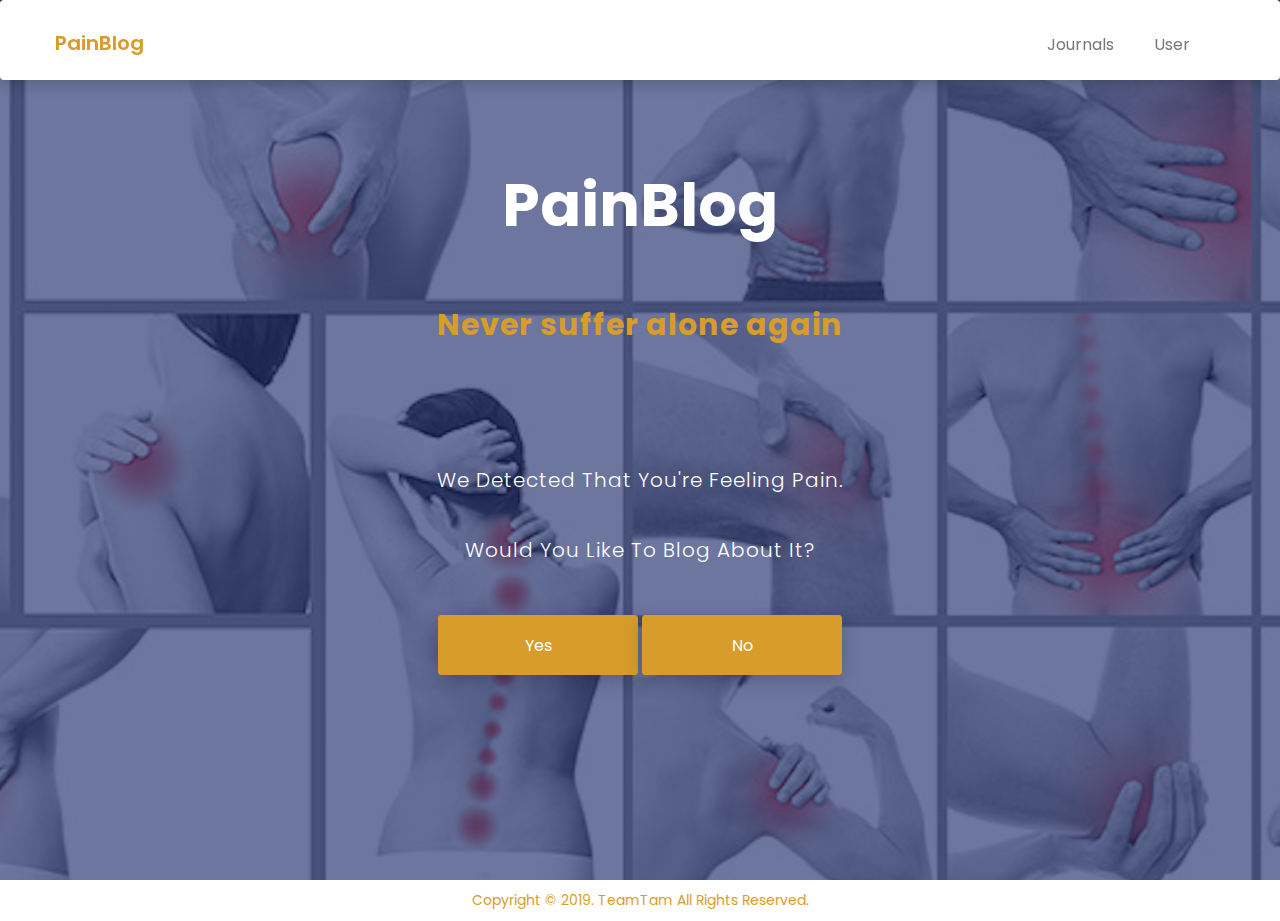
<file: Website/index.html>
<!doctype html>
<html class="no-js" lang="en">

    <head>
        <!-- meta data -->
        <meta charset="utf-8">
        <meta http-equiv="X-UA-Compatible" content="IE=edge">
        <meta name="viewport" content="width=device-width, initial-scale=1">
        <!-- The above 3 meta tags *must* come first in the head; any other head content must come *after* these tags -->

        <!--font-family-->
		<link href="https://fonts.googleapis.com/css?family=Poppins:100,200,300,400,500,600,700,800,900&amp;subset=devanagari,latin-ext" rel="stylesheet">
        
        <!-- title of site -->
        <title>PainBlog</title>

        <!-- For favicon png -->
		<link rel="shortcut icon" type="image/icon" href="assets/logo/favicon.png"/>
       
        <!--font-awesome.min.css-->
        <link rel="stylesheet" href="assets/css/font-awesome.min.css">

        <!--bootstrap.min.css-->
        <link rel="stylesheet" href="assets/css/bootstrap.min.css">
		
        <!--style.css-->
        <link rel="stylesheet" href="assets/css/style1.css">
        
    </head>
	
	<body>
		
		<!-- top-area Start -->
		<header class="top-area">
			<div class="header-area">
				<!-- Start Navigation -->
			    <nav class="navbar navbar-default bootsnav navbar-fixed dark no-background">

			        <div class="container">

			            <!-- Start Header Navigation -->
			            <div class="navbar-header">
			                <a class="navbar-brand" href="index.html">PainBlog</a>
			            </div><!--/.navbar-header-->
			            <!-- End Header Navigation -->
							<!-- Collect the nav links, forms, and other content for toggling -->
							<div class="collapse navbar-collapse menu-ui-design" id="navbar-menu">
									<ul class="nav navbar-nav navbar-right" data-in="fadeInDown" data-out="fadeOutUp">
										<li class="smooth-menu"><a href="public.php">Journals</a></li>
										<li class="smooth-menu"><a href="log.php">User</a></li>
									   
									</ul>
								</div>
	
			           
			        </div><!--/.container-->
			    </nav><!--/nav-->
			    <!-- End Navigation -->
			</div><!--/.header-area-->

		    <div class="clearfix"></div>

		</header><!-- /.top-area-->
		<!-- top-area End -->
	

		<section id="dashboard" class="dashboard">
			<div class="container">
				<div class="row">
					<div class="col-md-12 text-center">
						<div class="header-text">
							<h2>PainBlog</h2>
							<p><b>Never suffer alone again</b></p>
							<p><h4>We detected that you're feeling pain. </h4></p>
							<h4>Would you like to blog about it?</h4></p>
			 <!-- <a href="form.php">Yes</a> -->
			 	<a href="form.php">Yes</a>
              	<a href="post.html">No</a>
									</div>
                </div>
              </div>
            </div>
							
		</section><!--/.welcome-hero-->
		<!--welcome-hero end -->

		<!--footer-copyright start-->
		<footer id="footer-copyright" class="footer-copyright">
			<div class="container">
				<div class="hm-footer-copyright text-center">
					<p>Copyright &copy; 2019. TeamTam All rights reserved.</p>
				</div><!--/.text-center-->
			</div><!--/.container-->


        </footer><!--/.footer-copyright-->
		<!--footer-copyright end-->
		
		<!-- Include all js compiled plugins (below), or include individual files as needed -->


        
    </body>
	
</html>
</file>
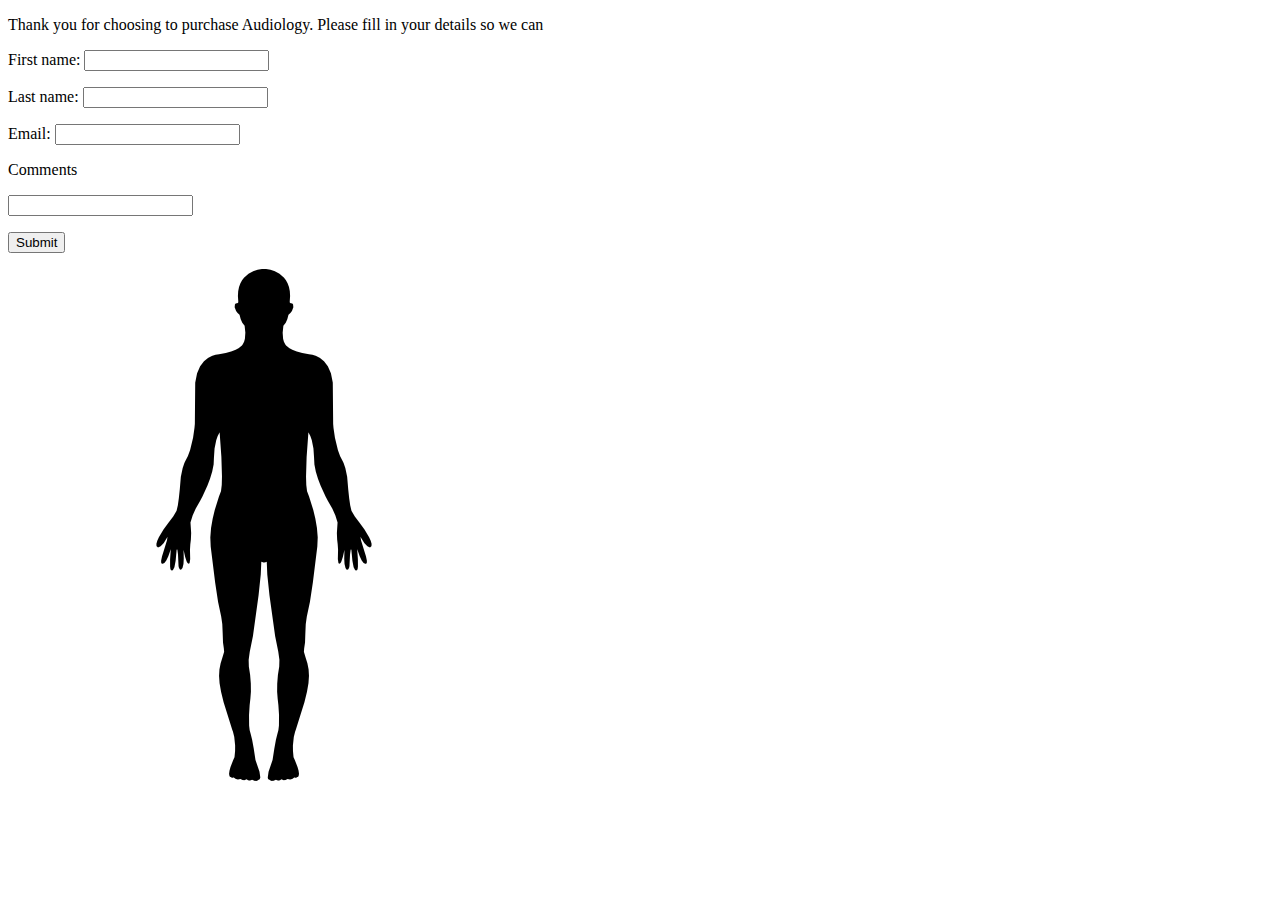
<file: Website/body.html>
<!DOCTYPE html>
<?php
session_start();
include ("connectDB.php");
?>


<html>
<head>
	<meta charset = 'utf-8'>
	<title> database test </title>
</head>
	<body>
		<p> Thank you for choosing to purchase Audiology. Please fill in your details so we can 
		<form name ="purchase" action="inserted.php" onsubmit="return validation()" method="GET">
		<div id="first_name">
			<p> First name: <input type="text" name="firstname"> </p>
			<div id="first_name_error"></div>
		</div>
		<div id="last_name">
			<p> Last name: <input type="text" name="lastname"></p>
			<div id="last_name_error"></div>
		</div>
		<div id="email">
			<p> Email: <input type="text" name="email"></p>
			<div id="email_error"></div>
		</div>
		<div id="comments">
			<p> Comments </p>
			<p> <input type="text" name="comments"></p>
		</div>
			<p> <input type="submit" value="Submit"></p>
		</form>
		<img src="./Images/body_vector.png" alt="test">
	</body>
</html>
</file>
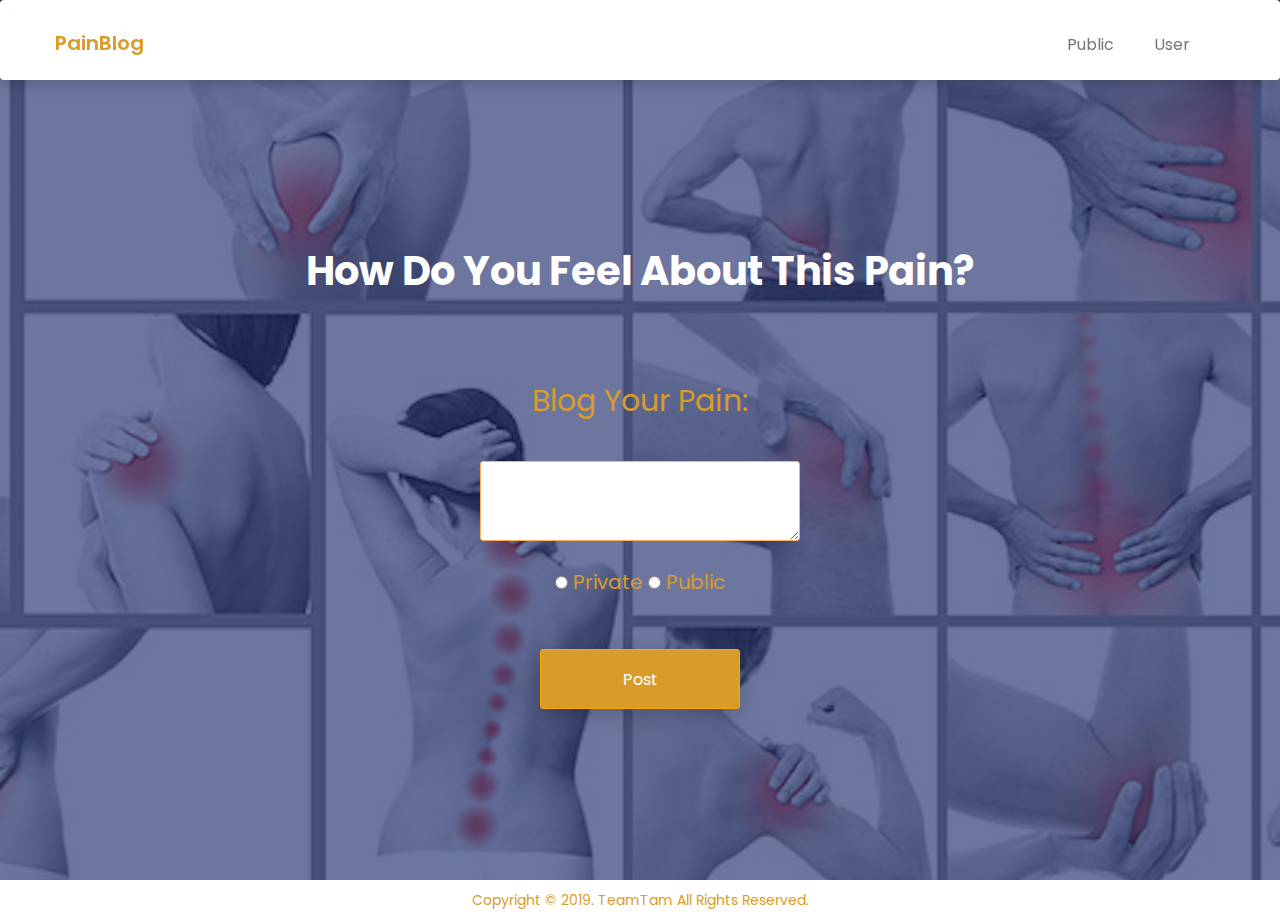
<file: Website/post.html>
<!DOCTYPE html>
<?php
session_start();
include("connectDB.php");
?>


<html class="no-js" lang="en">


		<head>
				<!-- meta data -->
				<meta charset="utf-8">
				<meta http-equiv="X-UA-Compatible" content="IE=edge">
				<meta name="viewport" content="width=device-width, initial-scale=1">
				<!-- The above 3 meta tags *must* come first in the head; any other head content must come *after* these tags -->
		
				<!--font-family-->
				<link href="https://fonts.googleapis.com/css?family=Poppins:100,200,300,400,500,600,700,800,900&amp;subset=devanagari,latin-ext" rel="stylesheet">
				
				<!-- title of site -->
				<title>Post-PainBlog</title>
		
				<!-- For favicon png -->
				<link rel="shortcut icon" type="image/icon" href="assets/logo/favicon.png"/>
			   
				<!--font-awesome.min.css-->
				<link rel="stylesheet" href="assets/css/font-awesome.min.css">
		
				<!--bootstrap.min.css-->
				<link rel="stylesheet" href="assets/css/bootstrap.min.css">
				
				<!--style.css-->
				<link rel="stylesheet" href="assets/css/style2.css">
			   
				<link href="https://fonts.googleapis.com/css?family=Nunito:900|Raleway" rel="stylesheet">
				<script src="https://ajax.googleapis.com/ajax/libs/jquery/3.3.1/jquery.min.js"></script>
			</head>
			
			

	<body>

		<!-- top-area Start -->
		<header class="top-area">
				<div class="header-area">
					<!-- Start Navigation -->
					<nav class="navbar navbar-default bootsnav navbar-fixed dark no-background">
	
						<div class="container">
	
							<!-- Start Header Navigation -->
							<div class="navbar-header">
								<a class="navbar-brand" href="index.html">PainBlog</a>
							</div>
							<!-- End Header Navigation -->
	
							<!-- Collect the nav links, forms, and other content for toggling -->
							<div class="collapse navbar-collapse menu-ui-design" id="navbar-menu">
								<ul class="nav navbar-nav navbar-right" data-in="fadeInDown" data-out="fadeOutUp">
									<li class="smooth-menu"><a href="public.php">Public</a></li>
									<li class="smooth-menu"><a href="log.php">User</a></li>
								   
								</ul>
							</div>
						</div>
					</nav>
					<!-- End Navigation -->
				</div>
					<div class="clearfix"></div>
		
				</header><!-- /.top-area-->
				<!-- top-area End -->

				<section id="dashboard" class="dashboard">
						<div class="container">
							<div class="row">
								<div class="col-md-12 text-center">
									<div class="header-text">
										<h2><b>How do you feel about this pain?</b></h2>
										<div id = "form">
												<form name = "body" action ="bloginserted.php" method = POST>
													<div id = "blog" class=“blog”>
														<h4>Blog your pain:</h4>
														<h3><textarea rows="4" cols="50" class="txtfield" name="reflection"></textarea> </h3>
<!-- 														<h3><input type ="text" class="txtfield" name="reflection"> </h3> -->
														<h5><input type="radio" name="optiontype" value="Private"> Private   
														   	<input type="radio" name="optiontype" value="Public"> Public 
														</h5>
													</div>
													<a> <input type="submit" id="submit" class="submit" value="Post"></a>
												</form>
											</div>
							</div>
						  </div>
						</div>
					</div>				
					</section><!--/.welcome-hero-->
					<!--welcome-hero end -->
			
					<!--footer-copyright start-->
					<footer id="footer-copyright" class="footer-copyright">
						<div class="container">
							<div class="hm-footer-copyright text-center">
								<p>Copyright &copy; 2019. TeamTam All rights reserved.</p>
							</div><!--/.text-center-->
						</div><!--/.container-->
			
			
					</footer><!--/.footer-copyright-->
					<!--footer-copyright end-->

	</body>
</html>
</file>
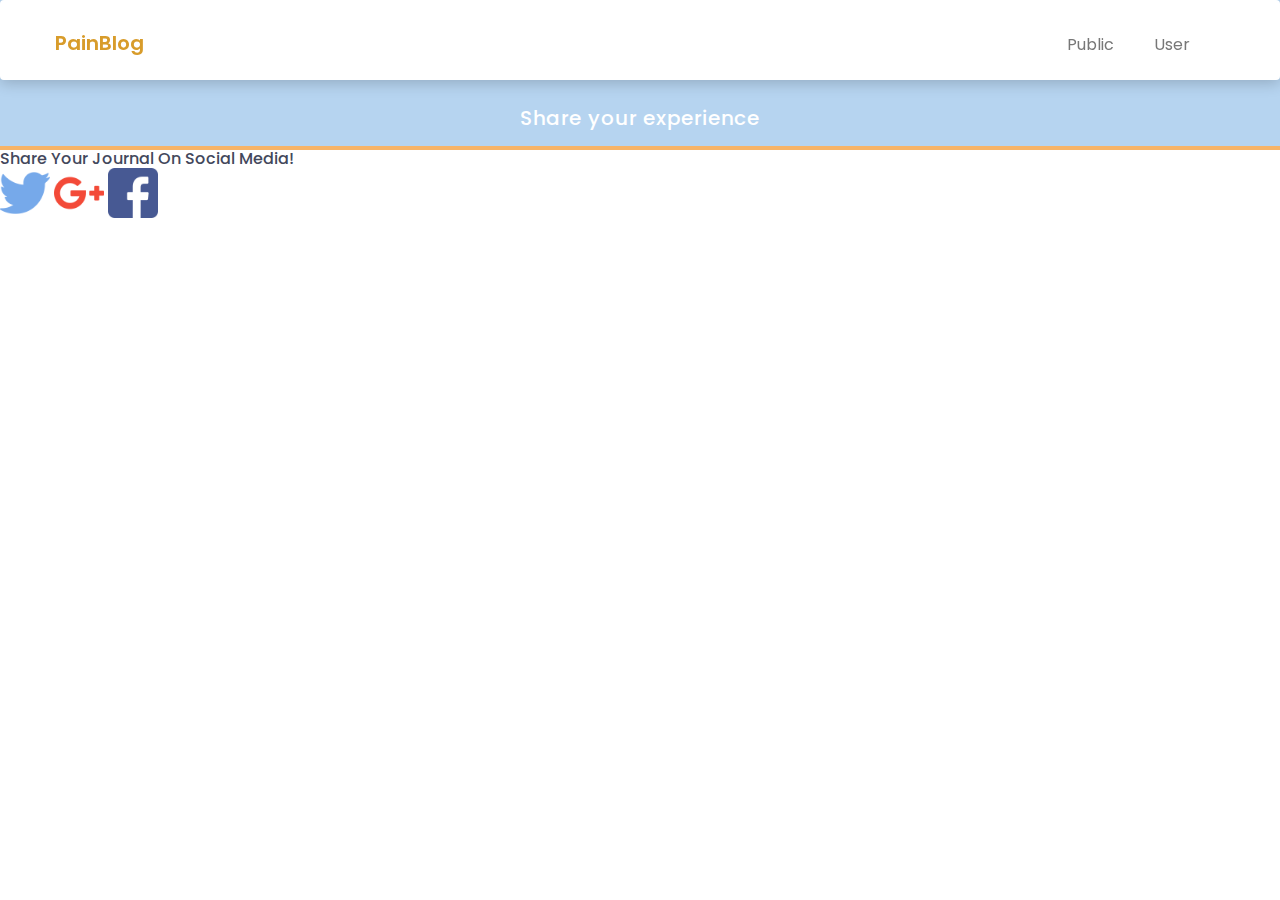
<file: Website/share.html>
<!DOCTYPE html> 
<html>
<head>
	<title>Share</title>
	<head>
	<!-- meta data -->
	<meta charset="utf-8">
	<meta http-equiv="X-UA-Compatible" content="IE=edge">
	<meta name="viewport" content="width=device-width, initial-scale=1">
	<!-- The above 3 meta tags *must* come first in the head; any other head content must come *after* these tags -->

	<!--font-family-->
	<link href="https://fonts.googleapis.com/css?family=Poppins:100,200,300,400,500,600,700,800,900&amp;subset=devanagari,latin-ext" rel="stylesheet">
	
	<!-- title of site -->
	<title>Sufferer</title>

	<!-- For favicon png -->
	<link rel="shortcut icon" type="image/icon" href="assets/logo/favicon.png"/>
   
	<!--font-awesome.min.css-->
	<link rel="stylesheet" href="assets/css/font-awesome.min.css">

	<!--bootstrap.min.css-->
	<link rel="stylesheet" href="assets/css/bootstrap.min.css">
	
	<!--style.css-->
	<link rel="stylesheet" href="assets/css/style_table.css">
   
	<link href="https://fonts.googleapis.com/css?family=Nunito:900|Raleway" rel="stylesheet">
	<script src="https://ajax.googleapis.com/ajax/libs/jquery/3.3.1/jquery.min.js"></script>
</head>
<body>
<div id="fb-root"></div>
<script async defer crossorigin="anonymous" src="https://connect.facebook.net/en_US/sdk.js#xfbml=1&version=v4.0"></script>
		<!-- top-area Start -->
		<header class="top-area">
			<div class="header-area">
				<!-- Start Navigation -->
			    <nav class="navbar navbar-default bootsnav navbar-fixed dark no-background">

			        <div class="container">

			            <!-- Start Header Navigation -->
			            <div class="navbar-header">
			                <button type="button" class="navbar-toggle" data-toggle="collapse" data-target="#navbar-menu">
			                    <i class="fa fa-bars"></i>
			                </button>
			                <a class="navbar-brand" href="index.html">PainBlog</a>
			            </div>
			            <!-- End Header Navigation -->

			            <!-- Collect the nav links, forms, and other content for toggling -->
			            <div class="collapse navbar-collapse menu-ui-design" id="navbar-menu">
			                <ul class="nav navbar-nav navbar-right" data-in="fadeInDown" data-out="fadeOutUp">
                                <li class="smooth-menu"><a href="public.php">Public</a></li>
                                <li class="smooth-menu"><a href="log.php">User</a></li>
                               
			                </ul>
			            </div>
			        </div>
			    </nav>
			    <!-- End Navigation -->
			</div>
                <div class="clearfix"></div>
    
            </header><!-- /.top-area-->
            <!-- top-area End -->
            
		<!--welcome-hero start -->
		<section id="welcome-hero" class="welcome-hero">
                <div class="container">
                    <div class="row">
                        <div class="col-md-12 text-center">
                            <div class="header-text">
                                <p>Share your experience</p>
                            </div><!--/.header-text-->
                        </div><!--/.col-->
                    </div><!-- /.row-->
                </div><!-- /.container-->
            </section><!--/.welcome-hero-->
            <!--welcome-hero end -->

<p><h1>Share your journal on social media!</h1></p>
<a href="https://twitter.com/share?ref_src=twsrc%5Etfw" data-url="https://s4505496-teamtam.uqcloud.net/public.php"><img src="./assets/images/twitter.png" width="50px" height="50px"></a>
<a href="https://plus.google.com/share?url=https://s4505496-teamtam.uqcloud.net/public.php"><img src="./assets/images/googleplus.png" width="50px" height="50px"></a>
<a href="https://www.facebook.com/sharer/sharer.php?u=https%3A%2F%2Fs4505496-teamtam.uqcloud.net%2Fpublic.php&amp;src=sdkpreparse"><img src="./assets/images/facebook.png" width="50px" height="50px"></a>
</body>
</html>
</file>
<file: Website/assets/css/style1.css>
/*==================================
font-family: 'Poppins', sans-serif;
==================================== */


/*=========== TABLE OF CONTENTS ===========
1.  General
2.  Nav
3.  Header
4.  About
5.  Service
6.  Faqs
7.  About us
8.  Footer
10. Dashboard
11. Register
/*-------------------------------------
		1.General
--------------------------------------*/
*{
    padding: 0;
    margin: 0;
}

*{
	-webkit-box-sizing:border-box;
	-moz-box-sizing:border-box;
	-o-box-sizing:border-box;
	-ms-box-sizing:border-box;
	box-sizing:border-box;
}
body{
	font-family: 'Poppins', sans-serif;
	font-size:16px;
	color: #676a81;
	background: #fff;
    max-width:1920px;
    margin:0 auto;
	overflow-x:hidden;
}

a,a:hover,a:active,a:focus {
	display:inline-block;
	text-decoration:none;
	color: #6a708e;
	font-size:16px;
	padding:0;
}

h2 { 
	margin: 0;
	color:#d89c2b;
    font-size: 16px;
	font-family: 'Poppins', sans-serif;
	text-transform: capitalize;
}
h1,h3,h4,h5,h6 { 
	margin: 0;
	color:#43485c;
    font-size: 16px;
	font-family: 'Poppins', sans-serif;
	text-transform: capitalize;
}
p {
	margin: 0;
	line-height:1.8;
	color:#595b5f;
	font-size:14px;
	font-family: 'Poppins', sans-serif;
}

ul{
	padding: 0;
    margin: 0 auto;
    list-style: none;
}
ul li {
	list-style: none;
	
}
select,input,textarea,button{box-shadow:none;outline:0!important;}
button {background: transparent;border: 0;}

html,body{
    height: 100%;
	position: relative;
}
[placeholder]:focus::-webkit-input-placeholder {
  -webkit-transition: opacity 0.3s 0.3s ease; 
  -moz-transition: opacity 0.3s 0.3s ease; 
  -ms-transition: opacity 0.3s 0.3s ease; 
  -o-transition: opacity 0.3s 0.3s ease; 
  transition: opacity 0.3s 0.3s ease; 
  opacity: 0;
}

.fix{position: relative;clear: both;}
/*=============Style css=========*/
.tlinks{text-indent:-9999px;height:0;line-height:0;font-size:0;overflow:hidden;}
/*-------------------------------------
        2. Nav
--------------------------------------*/
.top-area {
    position: fixed; 
    width: 100%;
    z-index: 999;
}
@media (min-width: 1024px){}
nav.navbar.bootsnav.no-background {
    background-color: #fff;
    border: none;
}

nav.navbar.bootsnav {
    background-color: #fff;
    border-bottom: transparent;
    height:80px;
    box-shadow: 0 3px 15px rgba(0,0,0,.2);
}

/*.navbar-brand*/
.navbar-header a.navbar-brand,.navbar-header a.navbar-brand:hover,.navbar-header a.navbar-brand:focus {
    display: inline-block;
    color: #d89c2b;
    font-size: 20px;
    font-weight: 600;
    padding: 33px 0px 57px;
}
/*.navbar-brand*/



/*.nav li*/
nav.navbar.bootsnav ul.nav > li > a {
    font-size: 16px;
    font-weight: 400;
}
nav.navbar.bootsnav ul.nav > li > a {padding: 35px 20px;}
nav.navbar.bootsnav ul.nav > li > a:hover,nav.navbar.bootsnav ul.nav > li > a:focus,nav.navbar.bootsnav ul.nav > li.active>a{color: #d89c2b;}

nav.navbar.bootsnav ul.nav > li.dropdown > a.dropdown-toggle:after {
    content: "";
}
nav.navbar.bootsnav ul.nav > li.dropdown span {
    font-size: 8px;
    margin-left: 15px;
}
.sticky-wrapper.is-sticky nav.navbar.bootsnav ul.nav > li > a {color:#9fa2b1;}
.sticky-wrapper.is-sticky nav.navbar.bootsnav ul.nav > li > a:hover,.sticky-wrapper.is-sticky nav.navbar.bootsnav ul.nav > li > a:focus,.sticky-wrapper.is-sticky nav.navbar.bootsnav ul.nav > li.active>a{color: #d89c2b;}
/*.nav li*/



/*.menu-ui-design*/
.menu-ui-design{overflow-y:scroll;height: 350px;}
.menu-ui-design::-webkit-scrollbar {
    width:5px;
}
.menu-ui-design::-webkit-scrollbar-track {
    -webkit-box-shadow: inset 0 0 8px #000;
}
.menu-ui-design::-webkit-scrollbar-thumb {
  background-color: #d89c2b;
}
/*.menu-ui-design*/



/*.navbar-toggle */
nav.navbar.bootsnav .navbar-toggle {
    position: relative;
    background-color: transparent;
    border: 1px solid #d89c2b;
    padding: 10px;
    top: 0;
}
nav.navbar.bootsnav .navbar-toggle i{color: #d89c2b;}
/*.navbar-toggle */

.section-heading h2 {
    font-size: 24px;
    font-weight: 600;
    line-height: 10px;
    background-color: #ffffff81;
    padding: 30px;
    border-bottom: 1px solid #cfe6f3;
}

/*-------------------------------------
        3.  Header
--------------------------------------*/
.welcome-hero{
    display: flex;
    align-items: center;
    justify-content: center;
    position:relative;
    background:url(../images/about/welcome-banner.png)no-repeat;
    background-size:cover;
    background-position: center;
    height:1000px;
    border-bottom:4px solid #d89c2b;
}
.welcome-hero:before{
    position:absolute;
    content: " ";
    top:0;
    left:0;
    background:rgba(31,44,108,.65);
    width:100%;
    height:100%;
}

/*.header-text-area*/
.header-text h2 {
    color: #fff;
    font-size: 54px;
    font-weight: 700;
    line-height: 1.5;
}


.header-text h2 span {color: #d89c2b;}
.header-text p {
    color: #fff;
    font-size: 20px;
    font-weight: 300;
    margin: 30px 0 60px;
    letter-spacing: 1px;
}
.header-text a {
    width: 200px;
    height: 60px;
    line-height: 60px;
    border-radius: 3px;
    text-transform: capitalize;
    color: #fff;
    background: #d89c2b;
    border:1px solid #d89c2b;
    box-shadow: 0 5px 20px rgba(0,0,0,.2);
    -webkit-transition: 0.3s linear; 
    -moz-transition: 0.3s linear; 
    -ms-transition: 0.3s linear; 
    -o-transition: 0.3s linear; 
    transition: 0.3s linear;
}
.header-text a:hover{ 
    box-shadow: 0 5px 20px rgba(0,0,0,.4);
    background:#7490cc;
    border: 1px solid #213a70;
}
/*.header-text-area*/



/*-------------------------------------
		8. Footer
--------------------------------------*/

.footerx {
    background-color: #e7f0f5bd;
    padding-top:  3px;
    border-bottom: 2px solid #d89c2b;
}

.footmenu{ 
    padding-top:30px; 
    padding-bottom:30px; 
    height:240px;
    background:#1c6e11d2; 
}


.footmenu img{ 
    width:200px; 
    height:180px; 
}
.item-a{ 
    width:260px; 
    height:180px; 
    float:left; 
    text-align:left; 
    margin-left:340px;
    padding-left: 30px;
    color:#FFF; 
    font-size:12px;
    line-height: 35px;
}

.item-f{ 
    width:230px; 
    height:180px; 
    border-left:1px solid #ffffff; 
    float:left; 
    text-align:left; 
    padding-top: 20px;
    padding-left: 40px;
    color:#FFF; 
    font-size:12px;
    line-height: 35px;
}

.item-f a{ color:#FFF;}
.item-a a{ 
    color:#FFF;
}




.footer-copyright {
    background-color: #ffffff;
    height:41px;
}

.footer-copyright p{
    color: #d89c2b;
    text-transform: capitalize;
    padding: 8px 0;
}



/*-------------------------------------
		9. Dashboard
--------------------------------------*/

.dashboard{
    display: flex;
    align-items: center;
    justify-content: center;
    position:relative;
    background:url(../images/about/welcome-banner.jpg)no-repeat;
    background-size:cover;
    background-position: center;

    background-attachment: fixed;

    height:880px;

}
.dashboard:before{
    position:absolute;
    content: " ";
    top:0;
    left:0;
    background:rgba(31,44,108,.65);
    width:100%;
    height:100%;
}

/*.header-text-area*/

.header-text h2 {
    color: #fff;
    font-size: 60px;
    font-weight: 700;
    line-height: 0;
}
.header-text h2 span {color: #d89c2b;}
.header-text p {
    color: #d89c2b;
    font-size: 30px;
    font-weight: 300;
    margin: 30px 0 60px;
    letter-spacing: 1px;
    line-height: 6;

}

.header-text h4 {
    color: #fff;
    font-size: 20px;
    font-weight: 300;
    margin: 30px 0 60px;
    letter-spacing: 1px;
    line-height: 0.5;

}
.header-text button {
    width: 200px;
    height: 60px;
    line-height: 60px;
    border-radius: 3px;
    text-transform: capitalize;
    color: #fff;
    background: #d89c2b;
    border:1px solid #d89c2b;
    box-shadow: 0 5px 20px rgba(0,0,0,.2);
    -webkit-transition: 0.3s linear; 
    -moz-transition: 0.3s linear; 
    -ms-transition: 0.3s linear; 
    -o-transition: 0.3s linear; 
    transition: 0.3s linear;
}
.header-text button:hover{ 
    box-shadow: 0 5px 20px rgba(0,0,0,.4);
    background:#dbba00;
    border: 1px solid #0c6800;}

/*popup login*/

.clearfix{
    zoom: 1;
}

.popbox{
    width: 600px;
    padding-bottom: 30px;
    border-radius: 6px;
    background: #FFFFff;
    position: absolute;
    left: 45%;
    margin-left: -250px;
    top:26%;
    z-index: 19;
}
.poptop{
    width: 100%;
    height: 60px;
    line-height: 120px;
    text-align: center;
    border-bottom: 1px solid #F2F2F2;
    position: relative;
}
.poptop h3{
    margin-top: 12px;
    font-size:32px;
    font-weight: 600;
    color:#059400;
}

.popcon{
    padding: 20px 50px;
}

.popcon .group{
    position: relative;
}

.popcon .group  input[type="text"]{
    color: #999999;
}
.popcon .group i{
    position: absolute;
    left: 12px;
    top:28px;
    font-size: 20px;
    color: #bbbbbb;
}
.popcon input[type="text"]{
    width:100%;
    height: 36px;
    line-height: 36px;
    border-radius:26px;
    margin-bottom: 10px;
    padding:0 10px 0 40px;
    border:none;
    background: #f0f0f0;
}
.popcon input:focus{
    outline: none;
    background: #DDDDDD;
}

.popcon .group input:focus+i{
    color: #059400;
}
.popcon .remember{
    font-size: 12px;
    margin-top: 15px;
    color: #059400;
}
.popcon .remember .remember-con{
    width:50%;
    display: block;
    float: left;
}

.remember-con a{
    width: 150px;
    height: 30px;
    line-height: 30px;
    border-radius: 3px;
    text-transform: capitalize;
    color: #fff;
    background: #575a57;
    border:1px solid #3f3f3f;
    box-shadow: 0 5px 20px rgba(0,0,0,.2);
    -webkit-transition: 0.3s linear; 
    -moz-transition: 0.3s linear; 
    -ms-transition: 0.3s linear; 
    -o-transition: 0.3s linear; 
    transition: 0.3s linear;
}

.remember-con a:hover{ 
    box-shadow: 0 5px 20px rgba(0,0,0,.4);
    background:#0c6800;
    border: 1px solid #0c6800;}
    
.popcon input[type="checkbox"]{
    vertical-align: -1px;
    margin-right: -2px;
}


.popcon .remember .code{
    display: block;
    float: right;
    font-size: 14px;
    color: #ffffff;
}
.popcon .remember .code:hover{
    text-decoration: underline;
    color: #ffffff;
}
.popcon .remember .fa-question-circle{
    color: #ffffff;
    margin-right:3px;
}
.divbtn{
    width: 260px;
    margin:30px auto 0;
 }
.divbtn .btn{
    display: block;
    float: left;
    width:120px;
    height: 50px;
    line-height: 36px;
    text-align: center;
    border-radius:6px;
    background: #eeeeee;
    color: #464646;
}
.divbtn .btn:hover{
    background: #DDDDDD;
}
.divbtn .ok{
    background: #059400;
    margin-left: 20px;
    color: #FFFFff;
}
.divbtn .ok:hover{
    background: #059400;
}

/*.header-text-area*/

/*-------------------------------------
		10. Register
--------------------------------------*/

.register {
    display: flex;
    align-items: center;
    justify-content: center;
    position:relative;
    background:url(../images/about/welcome-banner.jpg)no-repeat;
    background-size:cover;
    background-position: center;
    background-attachment: fixed;
    height:890px;
}

.register:before {
    position:absolute;
    content: " ";
    top:0;
    left:0;
    background:rgba(31,44,108,.65);
    width:100%;
    height:100%;
}

#register-box {
    border: 1px solid #FFFFff;
    background-color: #FFFFff;
    font-size: 1em;
    padding-right:10em;
    width: 30em;
    height:40em;
    border-radius: 1.2em;
}

.group-heading {
    text-align: left;
    padding-left: 1.4em;
    
}

/*-------------------------------------
		12. Expression of Interest
--------------------------------------*/
.interest{
    display: flex;
    align-items: center;
    justify-content: center;
    position:relative;
    background:url(../images/about/welcome-banner.jpg)no-repeat;
    background-size:cover;
    background-position: center;
    background-attachment: fixed;
    height:890px;
}

.interest:before {
    position:absolute;
    content: " ";
    top:0;
    left:0;
    background:rgba(31,44,108,.65);
    width:100%;
    height:100%;
}
.popcon .group  textarea{
    color: #999999;
}

.popcon textarea{
    width:100%;
    height: 108px;
    line-height: 36px;
    border-radius:26px;
    margin-bottom: 10px;
    padding:0 10px 0 40px;
    border:none;
    background: #f0f0f0;
}
.popcon textarea:focus{
    outline: none;
    background: #DDDDDD;
}

.popcon .group textarea:focus+i{
    color: #059400;
}

/*-------------------------------------
		13. Total Visits Graph
--------------------------------------*/
.analytic{
    display: flex;
    align-items: center;
    justify-content: center;
    position:relative;
    background:url(../images/about/welcome-banner.jpg)no-repeat;
    background-size:cover;
    background-position: center;
    background-attachment: fixed;
    height:1000px;
}

.analytic:before {
    position:absolute;
    content: " ";
    top:0;
    left:0;
    background:rgba(31,44,108,.65);
    width:100%;
    height:100%;
}
.popcon .group  textarea{
    color: #999999;
}
.chartContainerTest{
    height: 300px;
    width: 76%;
    
}

.popcon textarea{
    width:100%;
    height: 108px;
    line-height: 36px;
    border-radius:26px;
    margin-bottom: 10px;
    padding:0 10px 0 40px;
    border:none;
    background: #f0f0f0;
}
.popcon textarea:focus{
    outline: none;
    background: #DDDDDD;
}

.popcon .group textarea:focus+i{
    color: #059400;
}
</file>
<file: Website/assets/css/style2.css>
*{
    padding: 0;
    margin: 0;
}

body{
	font-family: 'Poppins', sans-serif;
	font-size:16px;
	color: #676a81;
	background: #fff;
    max-width:1920px;
    margin:0 auto;
	overflow-x:hidden;
}

a,a:hover,a:active,a:focus {
	display:inline-block;
	text-decoration:none;
	color: #6a708e;
	font-size:16px;
	padding:0;
}

h2 { 
	margin: 0;
	color:#d89c2b;
    font-size: 16px;
	font-family: 'Poppins', sans-serif;
	text-transform: capitalize;
}
h1,h3,h4,h5,h6 { 
	margin: 0;
	color:#43485c;
    font-size: 16px;
	font-family: 'Poppins', sans-serif;
	text-transform: capitalize;
}
p {
	margin: 0;
	line-height:1.8;
	color:#595b5f;
	font-size:14px;
	font-family: 'Poppins', sans-serif;
}

ul{
	padding: 0;
    margin: 0 auto;
    list-style: none;
}
ul li {
	list-style: none;
	
}
select,input,textarea,button{box-shadow:none;outline:0!important;}
button {background: transparent;border: 0;}

html,body{
    height: 100%;
	position: relative;
}


.fix{position: relative;clear: both;}
/*=============Style css=========*/
.tlinks{text-indent:-9999px;height:0;line-height:0;font-size:0;overflow:hidden;}
/*-------------------------------------
        2. Nav
--------------------------------------*/
.top-area {
    position: fixed; 
    width: 100%;
    z-index: 999;
}
@media (min-width: 1024px){}
nav.navbar.bootsnav.no-background {
    background-color: #fff;
    border: none;
}

nav.navbar.bootsnav {
    background-color: #fff;
    border-bottom: transparent;
    height:80px;
    box-shadow: 0 3px 15px rgba(0,0,0,.2);
}

/*.navbar-brand*/
.navbar-header a.navbar-brand,.navbar-header a.navbar-brand:hover,.navbar-header a.navbar-brand:focus {
    display: inline-block;
    color: #d89c2b;
    font-size: 20px;
    font-weight: 600;
    padding: 33px 0px 57px;
}
/*.navbar-brand*/



/*.nav li*/
nav.navbar.bootsnav ul.nav > li > a {
    font-size: 16px;
    font-weight: 400;
}
nav.navbar.bootsnav ul.nav > li > a {padding: 35px 20px;}
nav.navbar.bootsnav ul.nav > li > a:hover,nav.navbar.bootsnav ul.nav > li > a:focus,nav.navbar.bootsnav ul.nav > li.active>a{color: #d89c2b;}

nav.navbar.bootsnav ul.nav > li.dropdown > a.dropdown-toggle:after {
    content: "";
}
nav.navbar.bootsnav ul.nav > li.dropdown span {
    font-size: 8px;
    margin-left: 15px;
}
.sticky-wrapper.is-sticky nav.navbar.bootsnav ul.nav > li > a {color:#9fa2b1;}
.sticky-wrapper.is-sticky nav.navbar.bootsnav ul.nav > li > a:hover,.sticky-wrapper.is-sticky nav.navbar.bootsnav ul.nav > li > a:focus,.sticky-wrapper.is-sticky nav.navbar.bootsnav ul.nav > li.active>a{color: #d89c2b;}
/*.nav li*/



/*.menu-ui-design*/
.menu-ui-design{overflow-y:scroll;height: 350px;}
.menu-ui-design::-webkit-scrollbar {
    width:5px;
}
.menu-ui-design::-webkit-scrollbar-track {
    -webkit-box-shadow: inset 0 0 8px #000;
}
.menu-ui-design::-webkit-scrollbar-thumb {
  background-color: #d89c2b;
}
/*.menu-ui-design*/



/*.navbar-toggle */
nav.navbar.bootsnav .navbar-toggle {
    position: relative;
    background-color: transparent;
    border: 1px solid #d89c2b;
    padding: 10px;
    top: 0;
}
nav.navbar.bootsnav .navbar-toggle i{color: #d89c2b;}
/*.navbar-toggle */

.section-heading h2 {
    font-size: 24px;
    font-weight: 600;
    line-height: 10px;
    background-color: #ffffff81;
    padding: 30px;
    border-bottom: 1px solid #cfe6f3;
}

/*-------------------------------------
		8. Footer
--------------------------------------*/


.footer-copyright {
    background-color: #ffffff;
    height:41px;
}

.footer-copyright p{
    color: #d89c2b;
    text-transform: capitalize;
    padding: 8px 0;
}



/*-------------------------------------
		9. Dashboard
--------------------------------------*/

.dashboard{
    display: flex;
    align-items: center;
    justify-content: center;
    position:relative;
    background:url(../images/about/welcome-banner.jpg)no-repeat;
    background-size:cover;
    background-position: center;
    background-attachment: fixed;
    height:880px;

}
.dashboard:before{
    position:absolute;
    content: " ";
    top:0;
    left:0;
    background:rgba(31,44,108,.65);
    width:100%;
    height:100%;
}

/*.header-text-area*/

.header-text h2 {
    color: #fff;
    font-size: 40px;
    font-weight: 500;
    line-height: 5;
}

.header-text p {
    color: #d89c2b;
    font-size: 30px;
    font-weight: 300;
    margin: 30px 0 60px;
    letter-spacing: 1px;
    line-height: 0;

}

.header-text h4 {
    color: #d89c2b;
    font-size: 30px;
    font-weight: 400;
    margin: 30px 0 60px;
    line-height: 0;

}

.txtfield {
    border: 1px solid rgb(255, 177, 87);
    background-color: rgb(255, 255, 255);
    font-size: 1em;
    width: 20em;
    height:5em;
    border-radius: 0.2em;
}


.header-text h5{
    color: #d89c2b;
    font-size: 20px;
    font-weight: 400;
    margin: 30px 0 60px;
    line-height: 0;

}
.submit {
    width: 200px;
    height: 60px;
    line-height: 60px;
    border-radius: 3px;
    text-transform: capitalize;
    color: #fff;
    background: #d89c2b;
    border:1px solid #ffa600;
    box-shadow: 0 5px 20px rgba(0,0,0,.2);
    -webkit-transition: 0.3s linear; 
    -moz-transition: 0.3s linear; 
    -ms-transition: 0.3s linear; 
    -o-transition: 0.3s linear; 
    transition: 0.3s linear;
}
.submit:hover{ 
    box-shadow: 0 5px 20px rgba(0,0,0,.4);
    background:#7490cc;
    border: 1px solid #213a70;
}


/*-------------------------------------
		10. Register
--------------------------------------*/

.post {
    display: flex;
    align-items: center;
    justify-content: center;
    position:relative;
    background:url(../images/about/welcome-banner.jpg)no-repeat;
    background-size:cover;
    background-position: center;
    background-attachment: fixed;
    height:890px;
}

.post:before {
    position:absolute;
    content: " ";
    top:0;
    left:0;
    background:rgba(31,44,108,.65);
    width:100%;
    height:100%;
}



.group-heading {
    text-align: left;
    padding-left: 1.4em;
    
}
</file>
<file: Website/assets/css/style_table.css>
/*==================================
font-family: 'Poppins', sans-serif;
==================================== */


/*=========== TABLE OF CONTENTS ===========
1.  General
2.  Nav
3.  Header
4.  About
5.  Service
6.  Faqs
7.  About us
8.  Footer
10. Dashboard
11. Register
/*-------------------------------------
		1.General
--------------------------------------*/
*{
    padding: 0;
    margin: 0;
}

*{
	-webkit-box-sizing:border-box;
	-moz-box-sizing:border-box;
	-o-box-sizing:border-box;
	-ms-box-sizing:border-box;
	box-sizing:border-box;
}
body{
	font-family: 'Poppins', sans-serif;
	font-size:16px;
	color: #676a81;
	background: #fff;
    max-width:1920px;
    margin:0 auto;
	overflow-x:hidden;
}

a,a:hover,a:active,a:focus {
	display:inline-block;
	text-decoration:none;
	color: #6a708e;
	font-size:16px;
	padding:0;
}

h2 { 
	margin: 0;
	color:#d89c2b;
    font-size: 16px;
	font-family: 'Poppins', sans-serif;
	text-transform: capitalize;
}
h1,h3,h4,h5,h6 { 
	margin: 0;
	color:#43485c;
    font-size: 16px;
	font-family: 'Poppins', sans-serif;
	text-transform: capitalize;
}
p {
	margin: 0;
	line-height:1.8;
	color:#595b5f;
	font-size:14px;
	font-family: 'Poppins', sans-serif;
}

ul{
	padding: 0;
    margin: 0 auto;
    list-style: none;
}
ul li {
	list-style: none;
	
}
select,input,textarea,button{box-shadow:none;outline:0!important;}
button {background: transparent;border: 0;}

html,body{
    height: 100%;
	position: relative;
}
[placeholder]:focus::-webkit-input-placeholder {
  -webkit-transition: opacity 0.3s 0.3s ease; 
  -moz-transition: opacity 0.3s 0.3s ease; 
  -ms-transition: opacity 0.3s 0.3s ease; 
  -o-transition: opacity 0.3s 0.3s ease; 
  transition: opacity 0.3s 0.3s ease; 
  opacity: 0;
}

.fix{position: relative;clear: both;}
/*=============Style css=========*/
.tlinks{text-indent:-9999px;height:0;line-height:0;font-size:0;overflow:hidden;}
/*-------------------------------------
        2. Nav
--------------------------------------*/
.top-area {
    position: fixed; 
    width: 100%;
    z-index: 999;
}
@media (min-width: 1024px){}
nav.navbar.bootsnav.no-background {
    background-color: #fff;
    border: none;
}

nav.navbar.bootsnav {
    background-color: #fff;
    border-bottom: transparent;
    height:80px;
    box-shadow: 0 3px 15px rgba(0,0,0,.2);
}

/*.navbar-brand*/
.navbar-header a.navbar-brand,.navbar-header a.navbar-brand:hover,.navbar-header a.navbar-brand:focus {
    display: inline-block;
    color: #d89c2b;
    font-size: 20px;
    font-weight: 600;
    padding: 33px 0px 57px;
}
/*.navbar-brand*/



/*.nav li*/
nav.navbar.bootsnav ul.nav > li > a {
    font-size: 16px;
    font-weight: 400;
}
nav.navbar.bootsnav ul.nav > li > a {padding: 35px 20px;}
nav.navbar.bootsnav ul.nav > li > a:hover,nav.navbar.bootsnav ul.nav > li > a:focus,nav.navbar.bootsnav ul.nav > li.active>a{color: #d89c2b;}

nav.navbar.bootsnav ul.nav > li.dropdown > a.dropdown-toggle:after {
    content: "";
}
nav.navbar.bootsnav ul.nav > li.dropdown span {
    font-size: 8px;
    margin-left: 15px;
}
.sticky-wrapper.is-sticky nav.navbar.bootsnav ul.nav > li > a {color:#9fa2b1;}
.sticky-wrapper.is-sticky nav.navbar.bootsnav ul.nav > li > a:hover,.sticky-wrapper.is-sticky nav.navbar.bootsnav ul.nav > li > a:focus,.sticky-wrapper.is-sticky nav.navbar.bootsnav ul.nav > li.active>a{color: #d89c2b;}
/*.nav li*/



/*.menu-ui-design*/
.menu-ui-design{overflow-y:scroll;height: 350px;}
.menu-ui-design::-webkit-scrollbar {
    width:5px;
}
.menu-ui-design::-webkit-scrollbar-track {
    -webkit-box-shadow: inset 0 0 8px #000;
}
.menu-ui-design::-webkit-scrollbar-thumb {
  background-color: #d89c2b;
}
/*.menu-ui-design*/



/*.navbar-toggle */
nav.navbar.bootsnav .navbar-toggle {
    position: relative;
    background-color: transparent;
    border: 1px solid #d89c2b;
    padding: 10px;
    top: 0;
}
nav.navbar.bootsnav .navbar-toggle i{color: #d89c2b;}
/*.navbar-toggle */

.section-heading h2 {
    font-size: 24px;
    font-weight: 600;
    text-transform: uppercase;
    line-height: 10px;
    background-color: #ffffff81;
    padding: 30px;
    border-bottom: 1px solid #cfe6f3;
}

/*-------------------------------------
        3.  Header
--------------------------------------*/
.welcome-hero{
    display: flex;
    align-items: center;
    justify-content: center;
    position:relative;
    height:150px;
    border-bottom:4px solid #f7b468;
}
.welcome-hero:before{
    position:absolute;
    content: " ";
    top:0;
    left:0;
    background:rgba(170, 205, 238, 0.863);
    width:100%;
    height:100%;
}

/*.header-text-area*/

.header-text p {
    color: #fff;
    font-size: 20px;
    font-weight: 500;
    margin-top: 90px;
    letter-spacing: 1px;
}


/*-------------------------------------
        5.  Service
--------------------------------------*/
.serex {
    padding: 50px 0 50px;
    background-color: #e7f0f5bd;
    padding-top:  0px;
    height:550px;
    border-bottom: 2px solid #f7b468;
}

.service-img{
    margin-top: 20px;
    text-align:center;
    height:0px;
}

.service-img img{
    height:500px;
}

/*-------------------------------------
        3.  Header
--------------------------------------*/
.selection-hero{
    display: flex;
    align-items: center;
    justify-content: center;
    position:relative;
    height:70px;
}
.selection-hero:before{
    position:absolute;
    content: " ";
    top:0;
    left:0;
    width:100%;
    height:100%;
}

/*.header-text-area*/

.heade-text p {
    color: rgb(32, 48, 136);
    font-size: 20px;
    font-weight: 500;
    letter-spacing: 1px;
}


/*-------------------------------------
        3.  Header
--------------------------------------*/

.form1 {
   height:100px; 
}
.form1 ul{
    height:50px; 
 }

.form1 li{
    margin-top: 10px;
    padding:5px;
    float: left;


    }
  
.button{
    width: 100px;
    height: 30px;
    border-radius: 3px;
    text-transform: capitalize;
    color: #fff;
    background: #3267a3;
    border:1px solid #000f83;
    box-shadow: 0 5px 20px rgba(0,0,0,.2);
    -webkit-transition: 0.3s linear; 
    -moz-transition: 0.3s linear; 
    -ms-transition: 0.3s linear; 
    -o-transition: 0.3s linear; 
    transition: 0.3s linear;
}
.button:hover{ 
    box-shadow: 0 5px 20px rgba(0,0,0,.4);
    background:#ffa836;
    border: 1px solid #c97800;
}

/*-------------------------------------
		8. Footer
--------------------------------------*/


.footer-copyright {
    background-color: #ffebc6;
    height:41px;
}

.footer-copyright p{
    color: #ffa600;
    text-transform: capitalize;
    padding: 8px 0;
}

table, th, td {
  border: 1px solid black;
}

table {
margin-top: 30px;
margin-left: 80px;
margin-right: 80px;
border-collapse: collapse;
table-layout:fixed;
}


table th {
text-align: center;
padding-right: 20px;
padding-left: 20px;
}

table td{
word-break: break-word;
padding-left: 10px;
padding-right: 10px;
}
</file>
